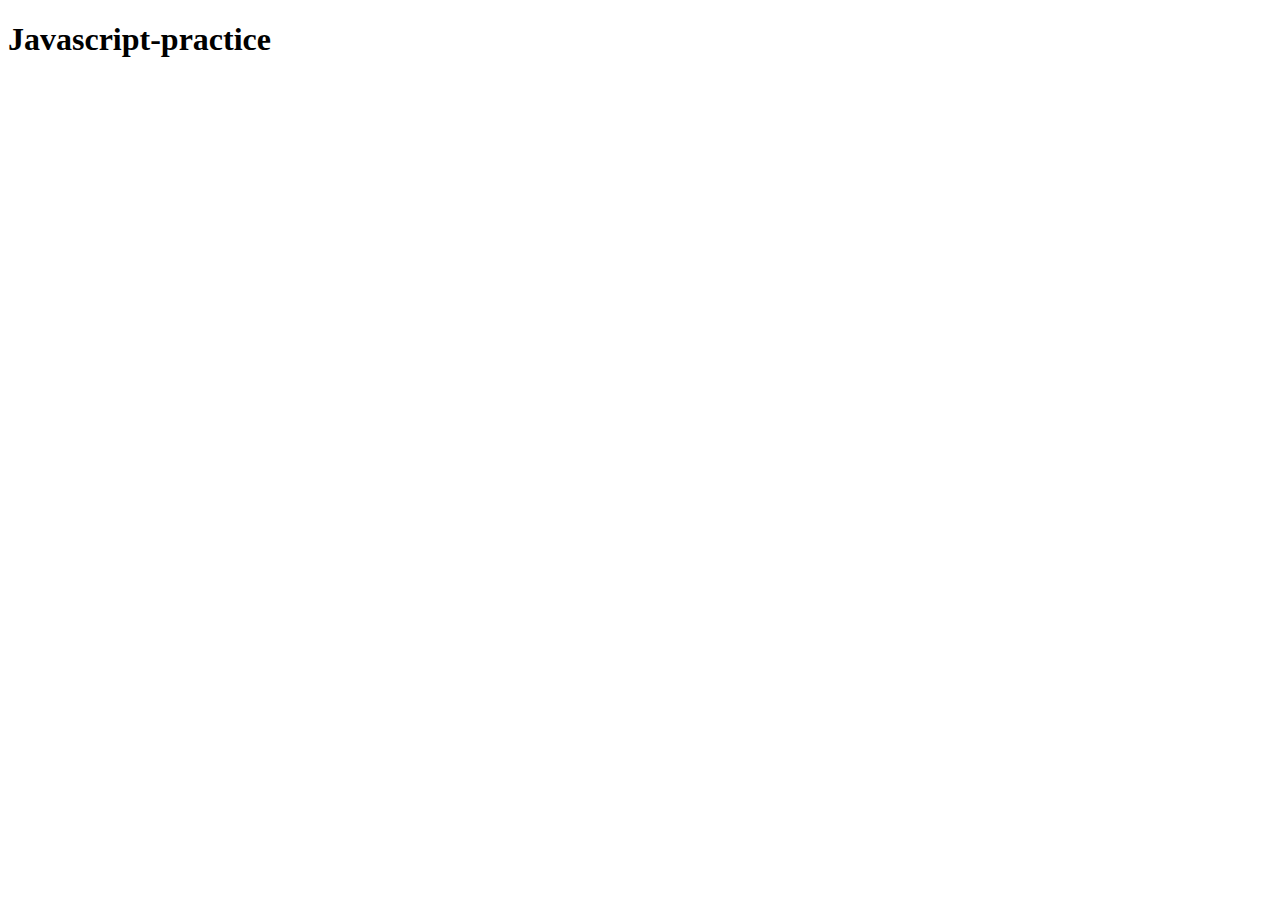
<file: index.html>
<!DOCTYPE html>
<html lang="en">
  <head>
    <meta charset="UTF-8" />
    <meta http-equiv="X-UA-Compatible" content="IE=edge" />
    <meta name="viewport" content="width=device-width, initial-scale=1.0" />
    <title>Javascript-practice</title>
  </head>
  <body>
    <h1>Javascript-practice</h1>
    <!-- <script src="helloWorld.js"></script> -->
    <!-- <script src="variable.js"></script> -->
    <!-- <script src="operators.js"></script> -->
    <!-- <script src="conditionalLogin.js"></script> -->
    <!-- <script src="conditionalSignout.js"></script> -->
    <!-- <script src="conditionalRoles.js"></script> -->
    <!-- <script src="TruthyAndFalsy.js"></script> -->
    <!-- <script src="functions.js"></script> -->
    <!-- <script src="userRolefunction.js"></script> -->
    <!-- <script src="jsContext.js"></script> -->
    <!-- <script src="hoisting.js"></script> -->
    <!-- <script src="scopeChaining.js"></script> -->
    <!-- <script src="thisKeyword.js"></script> -->
    <!-- <script src="array.js"></script> -->
    <!-- <script src="arrayPartTwo.js"></script> -->
    <!-- <script src="filterArray.js"></script> -->
    <!-- <script src="Objects.js"></script> -->
    <!-- <script src="objectsPartTwo.js"></script> -->
    <!-- <script src="loops.js"></script> -->
    <!-- <script src="loopsPartTwo.js"></script> -->
    <!-- <script src="loopsPartThree.js"></script> -->
    <script src="thisAgain.js"></script>
  </body>
</html>
</file>
